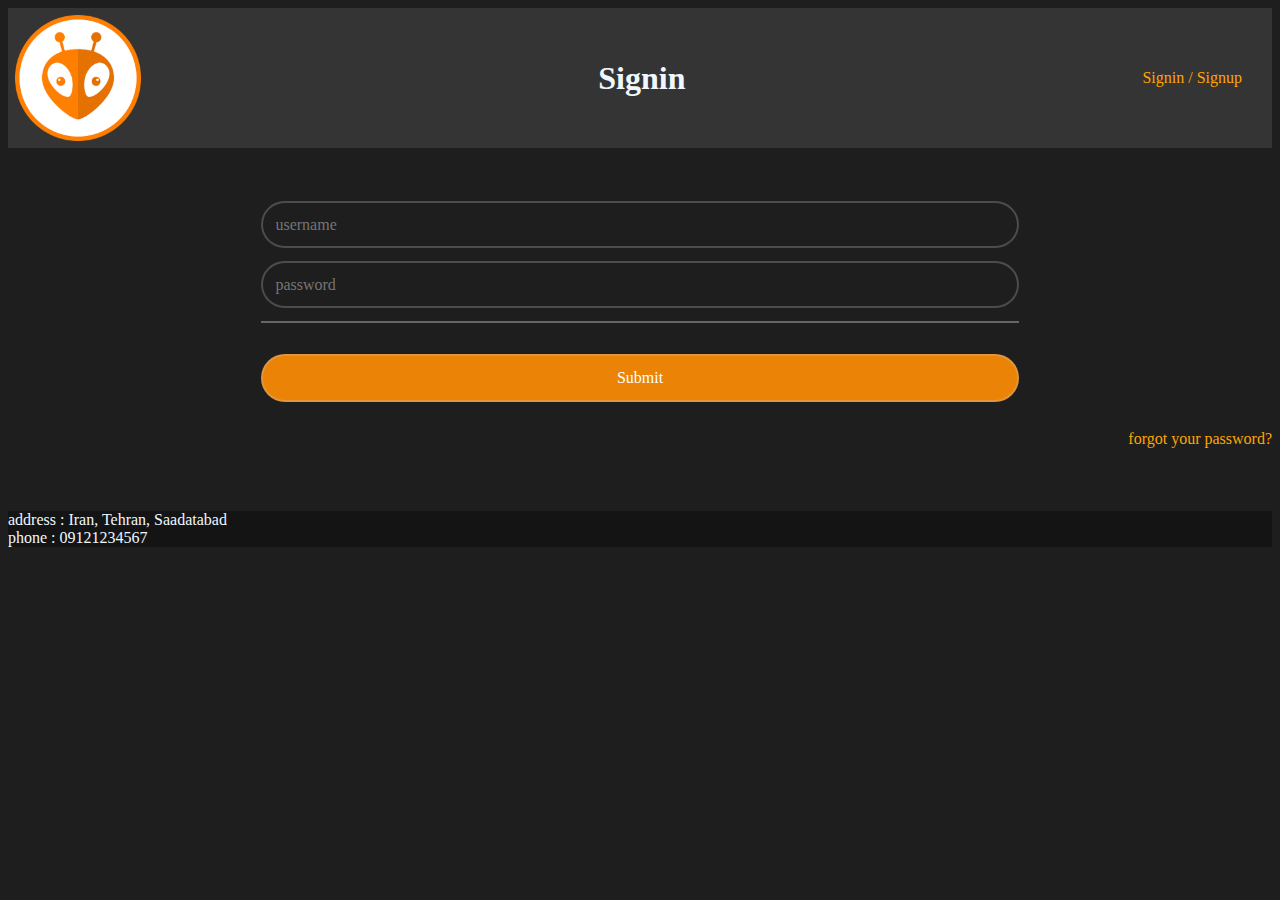
<file: index.html>
<html>

<head>
    <meta charset="UTF-8">
    <title>Signin</title>
    <link rel="stylesheet" href="style.css">
</head>
<body>
    <header>
        <img src="logo_pio.png" alt="logo" style="margin: 7px;">
        <h1 style="color: aliceblue;">Signin</h1>
        <a href="signup.html" style="margin: 7px;margin-right: 30px;">Signin / Signup</a>
    </header>
    <section>
        <form action="index.php" method="post">
            <input type="text" name="username" placeholder="username"><br>
            <input type="password" name="password" placeholder="password"><br>
            <div id="line"></div>
            <input type="submit" style="background: #eb8307; color: #fff;">
        </form>
        <div id="forgot_pass"><a href="forgotpassword.html">forgot your password?</a></div>
    </section>
    <footer>
        <div id="info">
            address : Iran, Tehran, Saadatabad<br>
            phone : 09121234567
        </div>
    </footer>
</body>


</html>
</file>
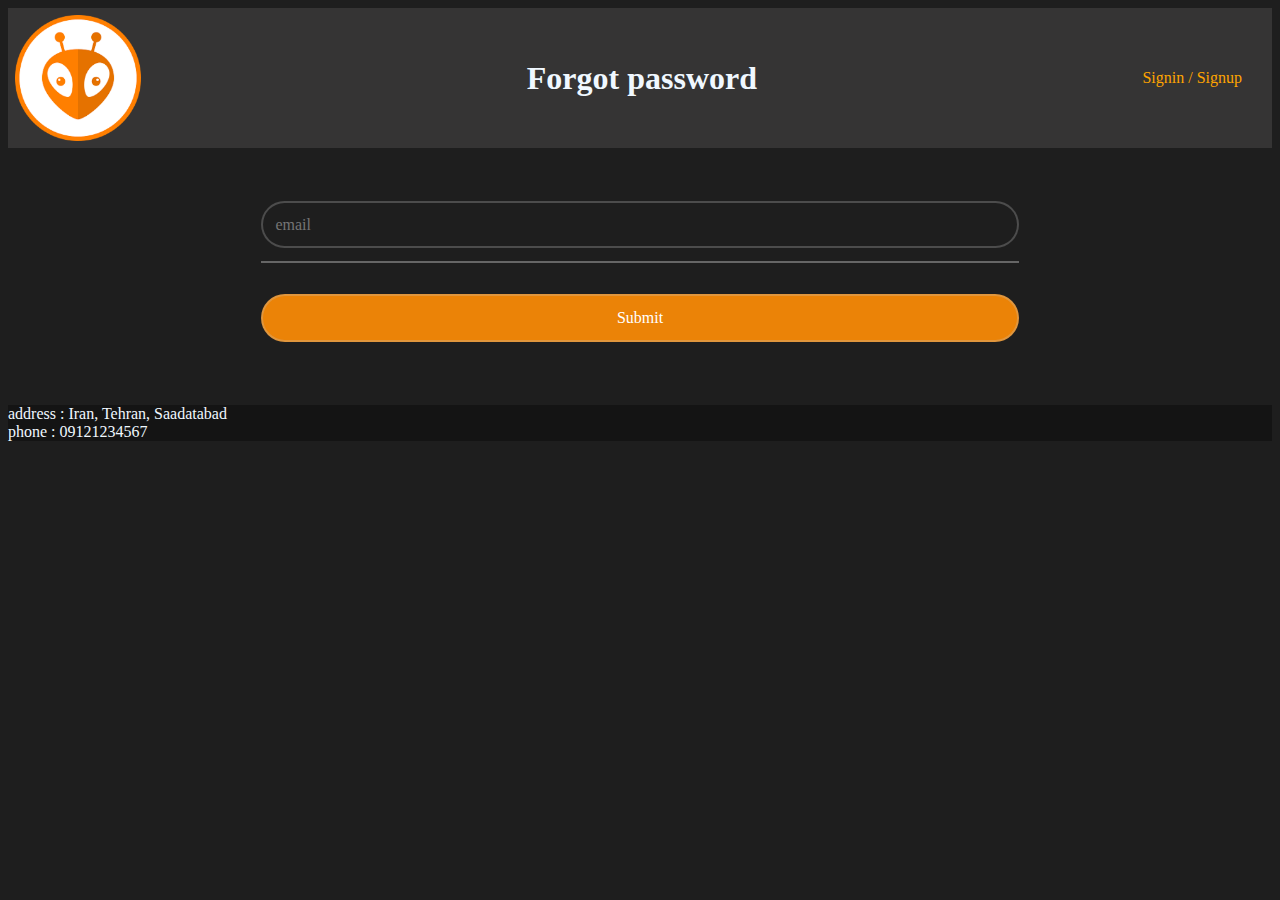
<file: forgotpassword.html>
<html>

<head>
    <meta charset="UTF-8">
    <title>Forgot password</title>
    <link rel="stylesheet" href="style.css">
</head>
<body>
    <header>
        <img src="logo_pio.png" alt="logo" style="margin: 7px;">
        <h1 style="color: aliceblue;">Forgot password</h1>
        <a href="index.html" style="margin: 7px;margin-right: 30px;">Signin / Signup</a>
    </header>
    <section>
        <form action="index.php" method="post">
            <input type="text" name="email" placeholder="email"><br>
            <div id="line"></div>
            <input type="submit" style="background: #eb8307; color: #fff;">
        </form>
    </section>
    <footer>
        <div id="info">
            address : Iran, Tehran, Saadatabad<br>
            phone : 09121234567
        </div>
    </footer>
</body>


</html>
</file>
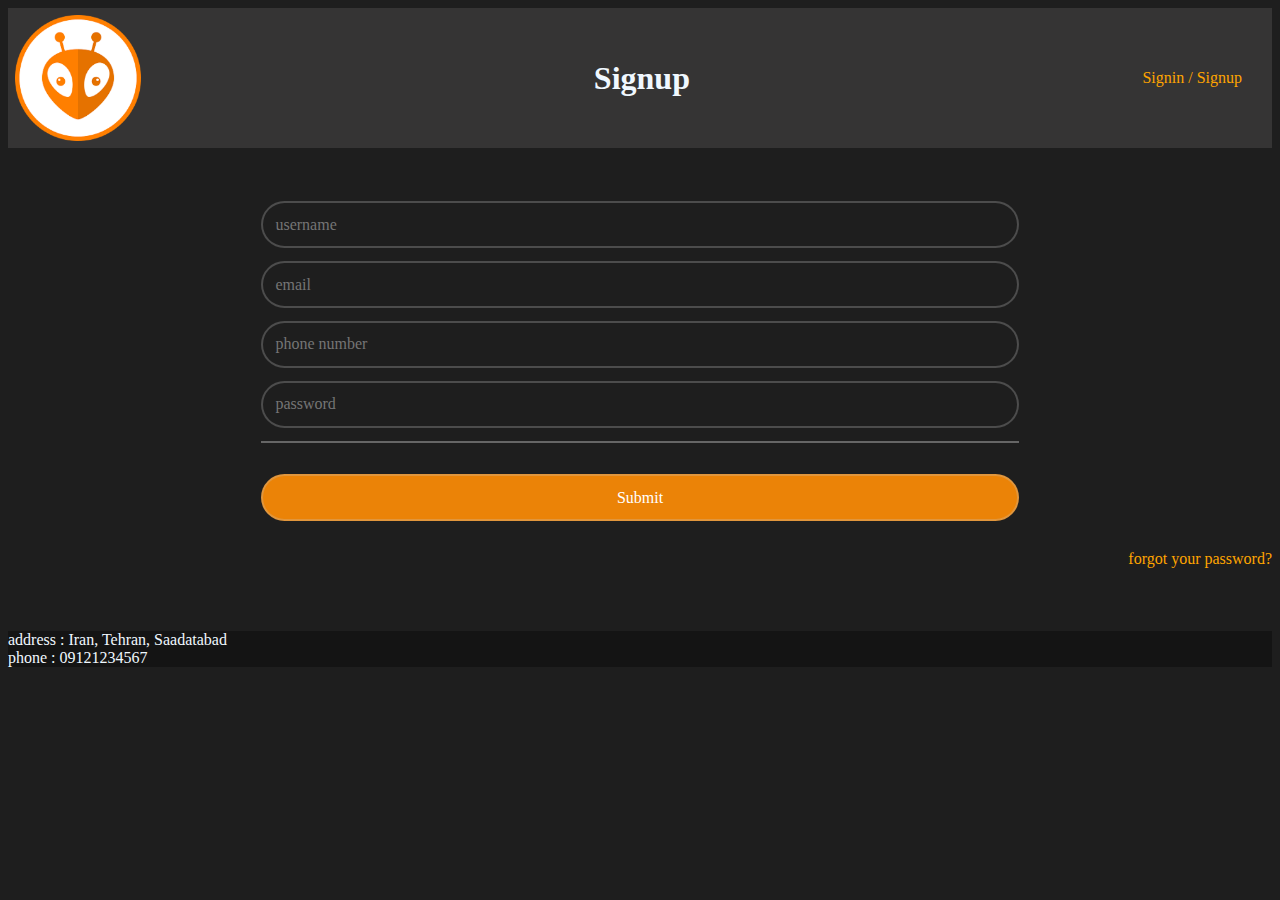
<file: signup.html>
<html>

<head>
    <meta charset="UTF-8">
    <title>Signup</title>
    <link rel="stylesheet" href="style.css">
</head>
<body>
    <header>
        <img src="logo_pio.png" alt="logo" style="margin: 7px;">
        <h1 style="color: aliceblue;">Signup</h1>
        <a href="index.html" style="margin: 7px;margin-right: 30px;">Signin / Signup</a>
    </header>
    <section>
        <form action="index.php" method="post">
            <input type="text" name="username" placeholder="username"><br>
            <input type="text" name="email" placeholder="email"><br>
            <input type="text" name="phone" placeholder="phone number"><br>
            <input type="password" name="password" placeholder="password"><br>
            <div id="line"></div>
            <input type="submit" style="background: #eb8307; color: #fff;">
        </form>
        <div id="forgot_pass"><a href="forgotpassword.html">forgot your password?</a></div>
    </section>
    <footer>
        <div id="info">
            address : Iran, Tehran, Saadatabad<br>
            phone : 09121234567
        </div>
    </footer>
</body>


</html>
</file>
<file: style.css>
body{
    background-color: #1e1e1e;
    display: block;
}
header{
    background-color: rgb(53, 52, 52);
    text-align: center;
    margin-bottom: 40px;
    display: flex;
    justify-content: space-between;
    align-items: center;
}
#info{
    text-align: left;
}
#line{
    width: 60%;
    height: 2px;
    background: #666666;
    margin-top: 1%;
    margin-bottom: 1.5%;
}
#forgot_pass{
    display: flex;
    justify-content: right;
}
form{
    display: flex;
    flex-wrap: wrap;
    justify-content: center;
}
input{
    color: aliceblue;
    background-color: #1e1e1e;
    font-size: medium;
    font-family:'Lucida Sans', 'Lucida Sans Regular', 'Lucida Grande';
    border: 2px solid rgba(255,255,255,.2);
    width: 60%;
    height: 7.5%;
    padding: 1%;
    margin-top: 1%;
    border:2px rgba(202, 202, 202, 0.274) solid;
    border-radius:25px;
}
img{
    width: 10%;
}
a{
    color: orange;
    width: fit-content;
    text-decoration:none;
    margin-top: 1%;
}
a:hover{
    color: aqua;
}
footer
{
    text-align: left;
    color: aliceblue;
    background-color: rgb(20, 20, 20);
    margin-top: 5%;
}
</file>
